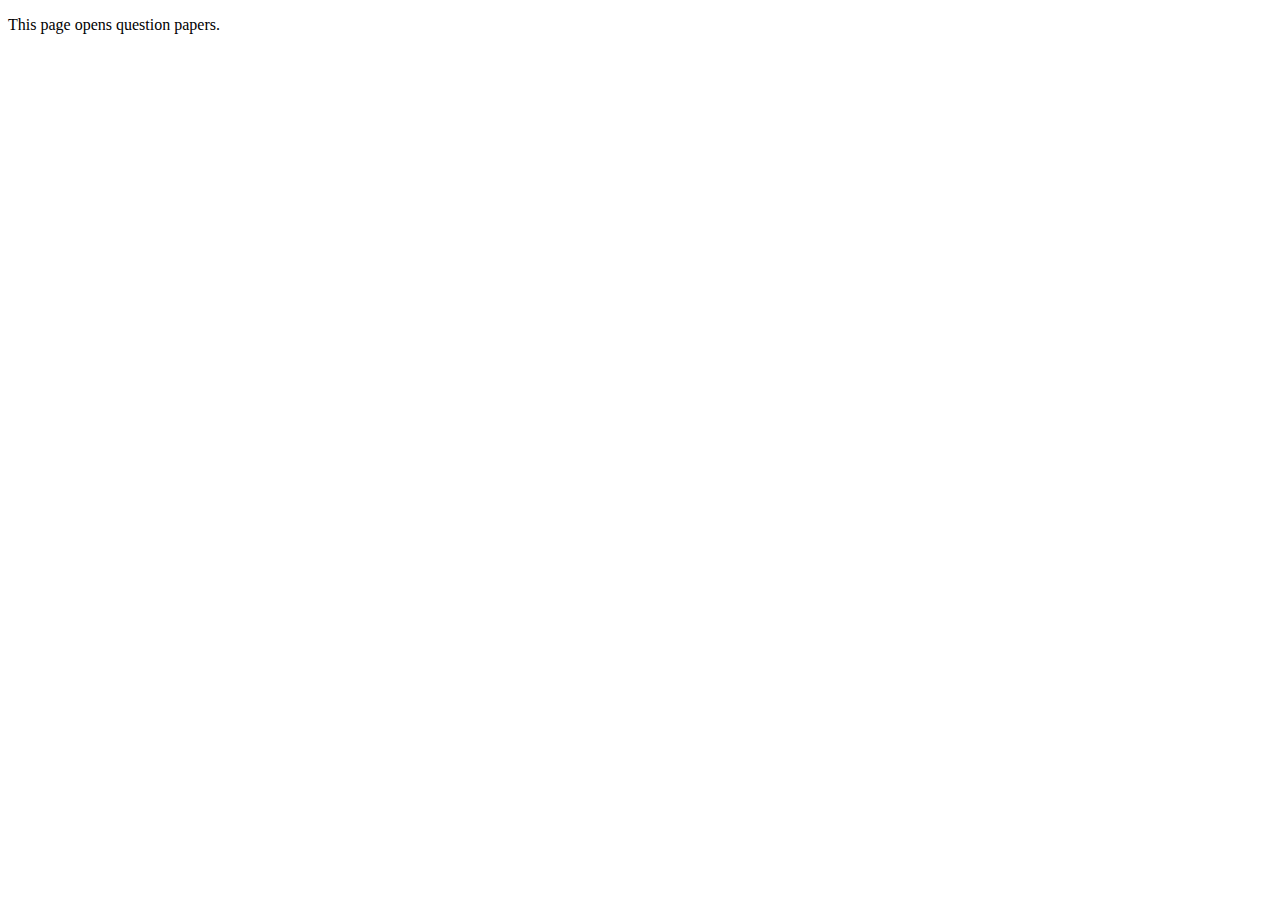
<file: QuestionPaper.html>
<!DOCTYPE html>
<html lang="en">
<head>
    <meta charset="UTF-8">
    <meta name="viewport" content="width=device-width, initial-scale=1.0">
    <title>Document</title>
</head>
<body>
    <p>This page opens question papers.</p>
</body>
</html>
</file>
